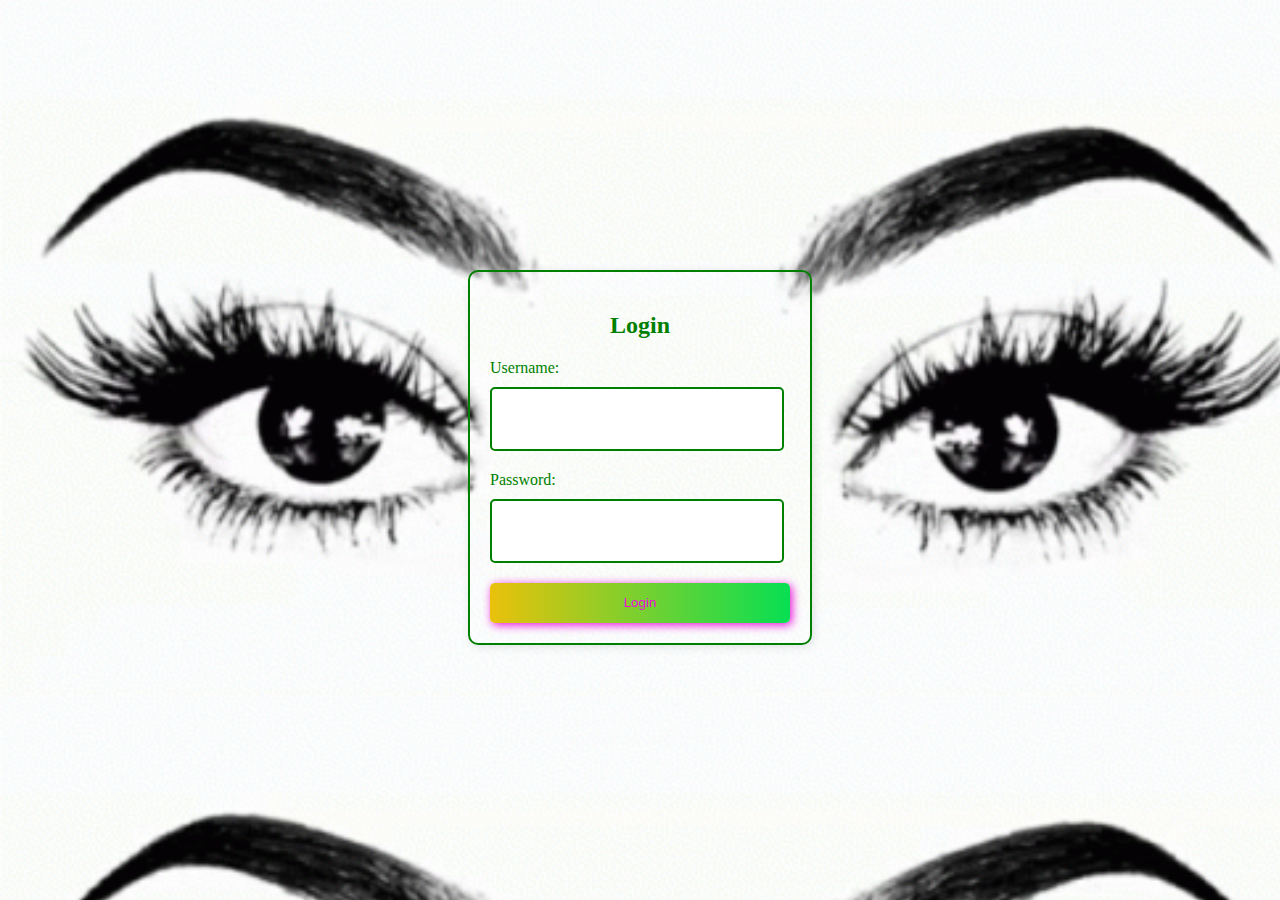
<file: index.html>
<!DOCTYPE html>
<html lang="en">

<head>
    <meta charset="UTF-8">
    <meta name="viewport" content="width=device-width, initial-scale=1.0">
    <title>Login Page</title>
    <link rel="stylesheet" href="style.css">
</head>

<body><div id="center">
    <div class="login-container">
        <h2>Login</h2>
        <form>
            <div class="form-group">
                <label for="username">Username:</label>
                <input type="text" id="username" name="username" required>
            </div>
            <div class="form-group">
                <label for="password">Password:</label>
                <input type="password" id="password" name="password" required>
            </div>
            <button type="submit">Login</button>
        </form>
    </div>
</div>
</body>

</html>
</file>
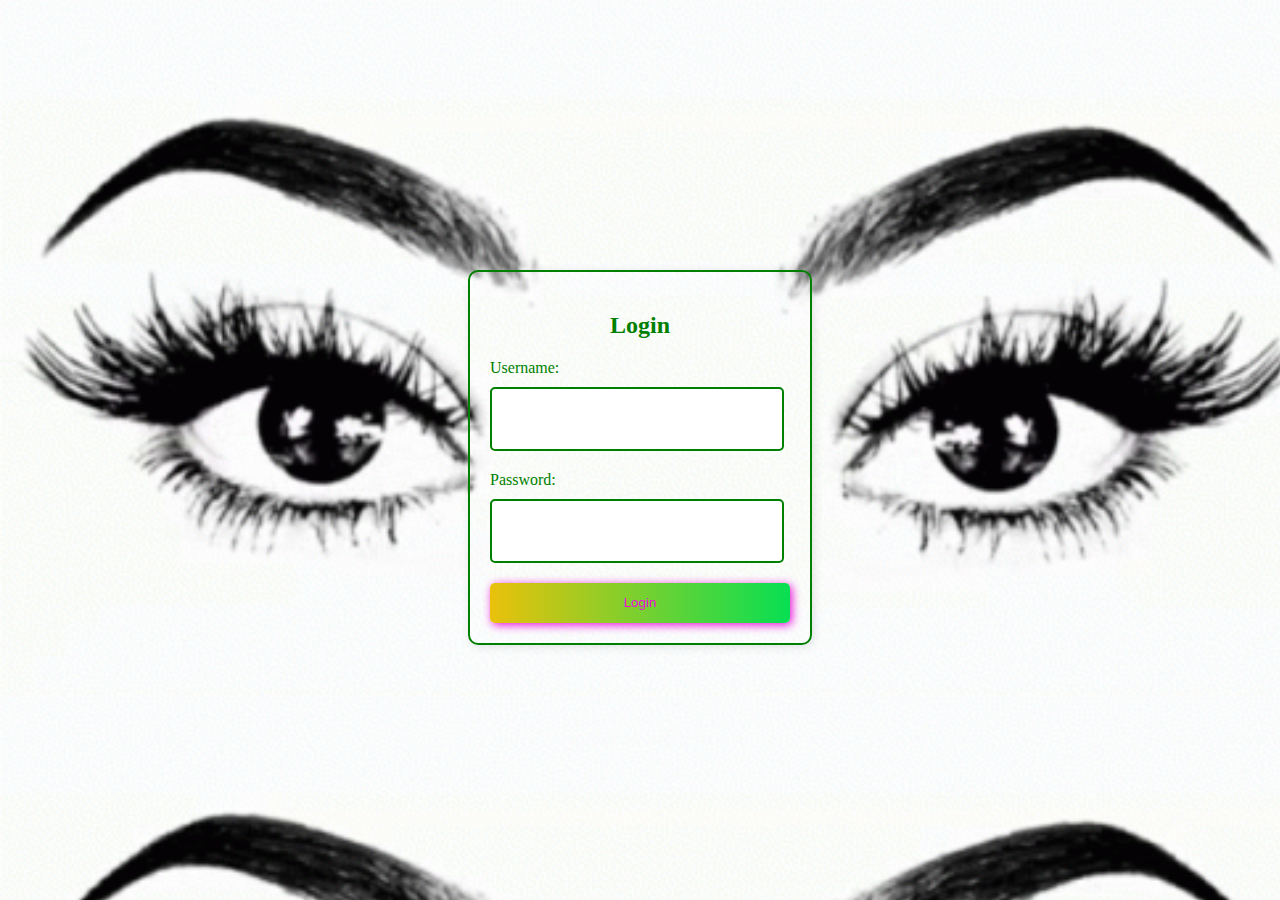
<file: page.html>
<!DOCTYPE html>
<html lang="en">

<head>
    <meta charset="UTF-8">
    <meta name="viewport" content="width=device-width, initial-scale=1.0">
    <title>Login Page</title>
    <link rel="stylesheet" href="page.css">
</head>

<body><div id="center">
    <div class="login-container">
        <h2>Login</h2>
        <form>
            <div class="form-group">
                <label for="username">Username:</label>
                <input type="text" id="username" name="username" required>
            </div>
            <div class="form-group">
                <label for="password">Password:</label>
                <input type="password" id="password" name="password" required>
            </div>
            <button type="submit">Login</button>
        </form>
    </div>
</div>
</body>

</html>
</file>
<file: style.css>
body{
    background-image: url("eyes-blinking.gif");
    background-size: cover;
}
.login-container {
    width: 300px;
    margin: 50px auto;
    padding: 20px;
    border: 2px solid green;
    border-radius: 10px;
    box-shadow: 2px 2px 10px rgba(0, 0, 0, 0.1);
}
h2,label{
    color:green;
}
.login-container h2 {
    text-align: center;
    margin-bottom: 20px;
}

.form-group {
    margin-bottom: 20px;
}

.form-group label {
    display: block;
    margin-bottom: 10px;
}

.form-group input[type="text"],
.form-group input[type="password"] {
    width: 90%;
    height: 40px;
    padding: 10px;
    border: 2px solid green;
    border-radius: 5px;
    color: green;
}

button[type="submit"] {
    width: 100%;
    height: 40px;
    background:linear-gradient(to right,rgb(234, 193, 11),rgb(7, 223, 83));
    color: rgb(234, 11, 219);
    padding: 10px;
    border: none;
    border-radius: 5px;
    cursor: pointer;
    box-shadow: 2px 2px 10px;
}

button[type="submit"]:hover {
    background-color: green;
    letter-spacing: 5px;

}
#center{
    margin-top: 30vh;
}
</file>
<file: page.css>
body{
    background-image: url("eyes-blinking.gif");
    background-size: cover;
}
.login-container {
    width: 300px;
    margin: 50px auto;
    padding: 20px;
    border: 2px solid green;
    border-radius: 10px;
    box-shadow: 2px 2px 10px rgba(0, 0, 0, 0.1);
}
h2,label{
    color:green;
}
.login-container h2 {
    text-align: center;
    margin-bottom: 20px;
}

.form-group {
    margin-bottom: 20px;
}

.form-group label {
    display: block;
    margin-bottom: 10px;
}

.form-group input[type="text"],
.form-group input[type="password"] {
    width: 90%;
    height: 40px;
    padding: 10px;
    border: 2px solid green;
    border-radius: 5px;
    color: green;
}

button[type="submit"] {
    width: 100%;
    height: 40px;
    background:linear-gradient(to right,rgb(234, 193, 11),rgb(7, 223, 83));
    color: rgb(234, 11, 219);
    padding: 10px;
    border: none;
    border-radius: 5px;
    cursor: pointer;
    box-shadow: 2px 2px 10px;
}

button[type="submit"]:hover {
    background-color: green;
    letter-spacing: 5px;

}
#center{
    margin-top: 30vh;
}
</file>
